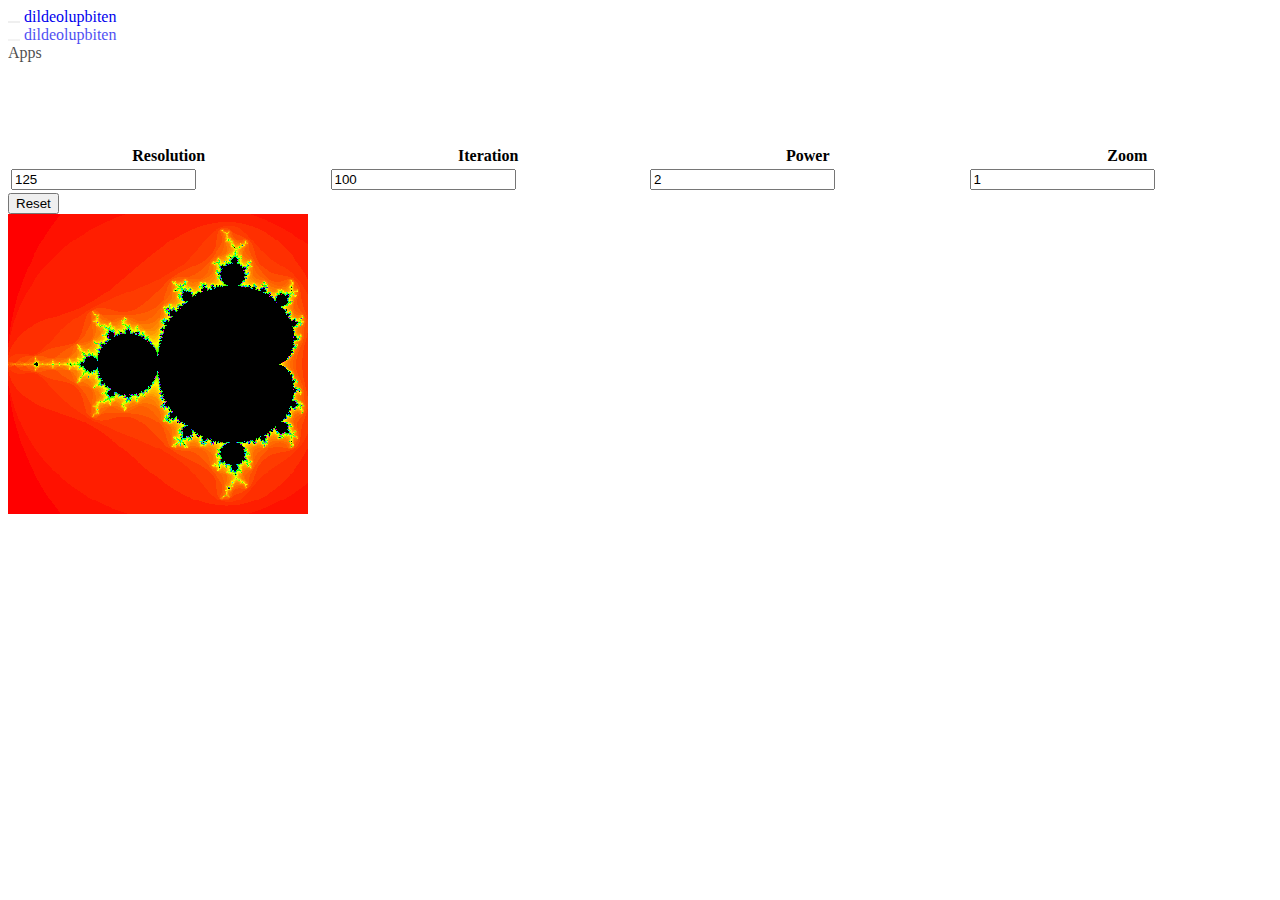
<file: index.html>
<!DOCTYPE html>
<html lang="en">
<head>
    <meta charset="UTF-8">
    <meta name="viewport" content="width=device-width, initial-scale=1, shrink-to-fit=no">
    <title>dildeolupbiten - Home</title>
    <link href="https://cdn.jsdelivr.net/npm/bootstrap@5.0.2/dist/css/bootstrap.min.css" rel="stylesheet" integrity="sha384-EVSTQN3/azprG1Anm3QDgpJLIm9Nao0Yz1ztcQTwFspd3yD65VohhpuuCOmLASjC" crossorigin="anonymous">
    <link href="static/css/index.css" rel="stylesheet">
<body>
    <div id="navbar" class="navbar fixed-top navbar-light bg-white justify-content-start p-2" style="background-color: ">
        <button class="navbar-toggler" type="button" data-bs-toggle="offcanvas" data-bs-target="#offcanvasExample" aria-controls="offcanvasExample">
            <span class="navbar-toggler-icon"></span>
        </button>
        <a class="navbar-toggler" href="index.html">dildeolupbiten</a>
    </div>
    <div class="offcanvas offcanvas-start" tabindex="-2" id="offcanvasExample" aria-labelledby="offcanvasExampleLabel">
        <div class="offcanvas-header navbar navbar-light bg-white justify-content-start p-2">
            <button type="button" class="navbar-toggler" data-bs-dismiss="offcanvas" aria-label="Close">
                <span class="navbar-toggler-icon"></span>
            </button>
            <a class="navbar-toggler" href="index.html">dildeolupbiten</a>
        </div>
        <div id="offcanvas-body" class="offcanvas-body navbar-light bg-white"></div>
    </div>
    <script src="static/js/index.js"></script>
    <script>
        const dropdown = new Dropdown([
            {"innerHTML": "Apps", "children": [
                {"href": "apps/binomial_probability/index.html", "innerHTML": "Binomial Probability"},
                {"href": "apps/linear_regression/index.html", "innerHTML": "Linear Regression"},
                {"href": "apps/newton_rhapson/index.html", "innerHTML": "Newton-Rhapson"},
                {"href": "apps/rl_qlearning/index.html", "innerHTML": "RL - QLearning"}
            ]}
        ]);
    </script>
    <script src="static/js/table.js"></script>
    <script>
        const table = new Table(["Resolution", "Iteration", "Power", "Zoom"], document.body, 0);
    </script>
    <div class="d-flex justify-content-center">
        <button id="reset" class="btn btn-dark">Reset</button>
    </div>
    <div class="d-flex justify-content-center my-3">
        <canvas id="canvas" style="background-color: white;"></canvas>
    </div>
    <script src="static/js/mandelbrot.js"></script>
    <script src="https://cdn.jsdelivr.net/npm/bootstrap@5.0.2/dist/js/bootstrap.bundle.min.js" integrity="sha384-MrcW6ZMFYlzcLA8Nl+NtUVF0sA7MsXsP1UyJoMp4YLEuNSfAP+JcXn/tWtIaxVXM" crossorigin="anonymous"></script>
</body>
</html>
</file>
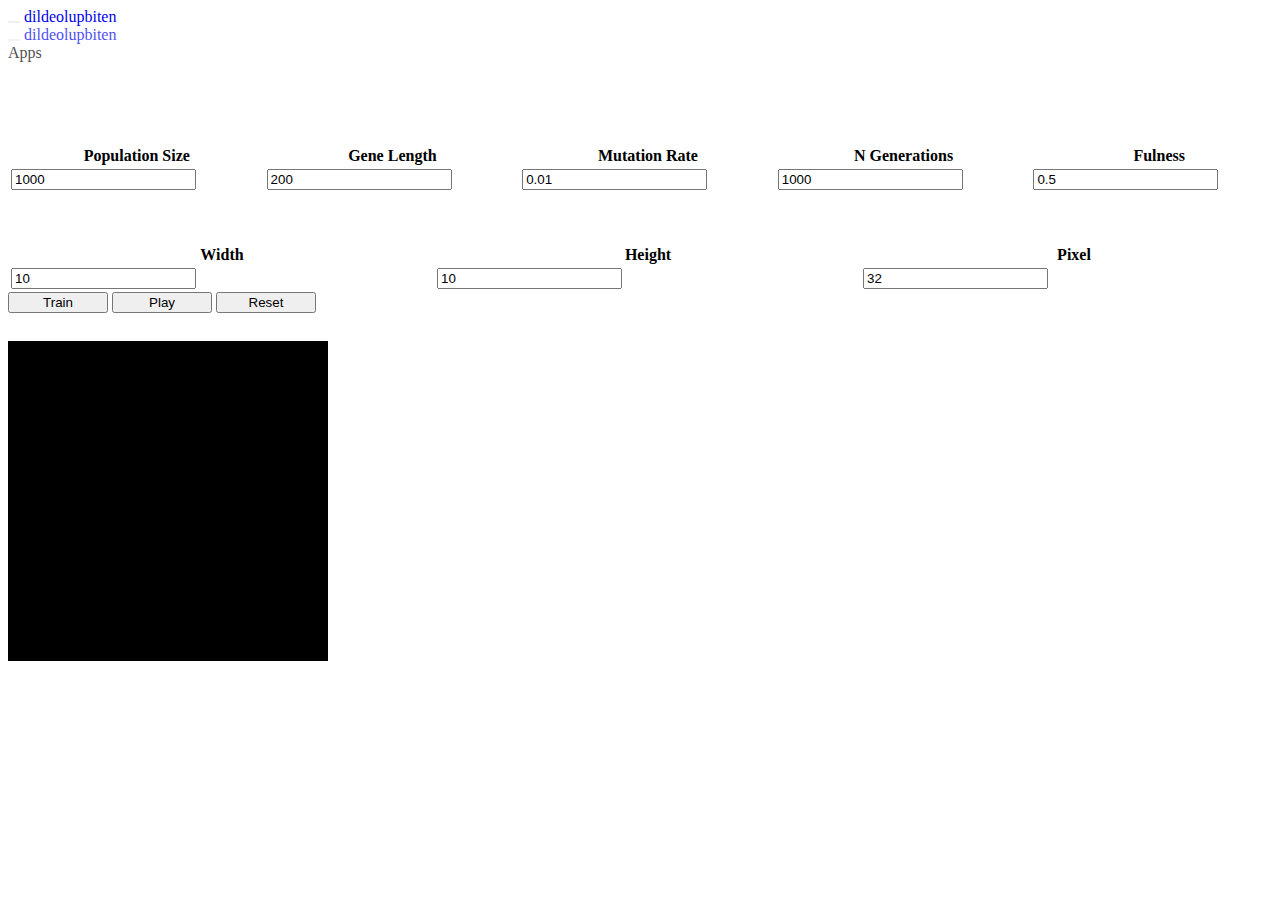
<file: apps/genetic_algorithm/index.html>
<!DOCTYPE html>
<html lang="en">
<head>
    <meta charset="UTF-8">
    <meta name="viewport" content="width=device-width, initial-scale=1, shrink-to-fit=no">
    <title>dildeolupbiten - Genetic Algorithm</title>
    <link href="https://cdn.jsdelivr.net/npm/bootstrap@5.0.2/dist/css/bootstrap.min.css" rel="stylesheet" integrity="sha384-EVSTQN3/azprG1Anm3QDgpJLIm9Nao0Yz1ztcQTwFspd3yD65VohhpuuCOmLASjC" crossorigin="anonymous">
    <link href="../../static/css/index.css" rel="stylesheet">
<body>
    <div id="navbar" class="navbar fixed-top navbar-light bg-white justify-content-start p-2 d-inline-flex" style="background-color: ">
        <button class="navbar-toggler" type="button" data-bs-toggle="offcanvas" data-bs-target="#offcanvasExample" aria-controls="offcanvasExample">
            <span class="navbar-toggler-icon"></span>
        </button>
        <a class="navbar-toggler" href="../../index.html">dildeolupbiten</a>
    </div>
    <div class="offcanvas offcanvas-start" tabindex="-2" id="offcanvasExample" aria-labelledby="offcanvasExampleLabel">
        <div class="offcanvas-header navbar navbar-light bg-white justify-content-start p-2">
            <button type="button" class="navbar-toggler" data-bs-dismiss="offcanvas" aria-label="Close">
                <span class="navbar-toggler-icon"></span>
            </button>
            <a class="navbar-toggler" href="../../index.html">dildeolupbiten</a>
        </div>
        <div id="offcanvas-body" class="offcanvas-body navbar-light bg-white"></div>
    </div>
    <script src="../../static/js/index.js"></script>
    <script>
        const entries = [
            {"innerHTML": "Apps", "children": [
                {"href": "../binomial_probability/index.html", "innerHTML": "Binomial Probability"},
                {"href": "index.html", "innerHTML": "Genetic Algorithm"},
                {"href": "../linear_regression/index.html", "innerHTML": "Linear Regression"},
                {"href": "../newton_rhapson/index.html", "innerHTML": "Newton-Rhapson"},
                {"href": "../rl_qlearning/index.html", "innerHTML": "RL - QLearning"}
                
            ]}
        ];
        const dropdown = new Dropdown(entries);
    </script>
    <script src="../../static/js/table.js"></script>
    <script src="static/js/table.js"></script>
    <div class="d-flex justify-content-center">
        <button id="btn_train" class="btn btn-dark mx-2" style="width: 100px;">Train</button>
        <button id="btn_play" class="btn btn-dark mx-2" style="width: 100px;">Play</button>
        <button id="btn_reset" class="btn btn-dark mx-2" style="width: 100px;">Reset</button>
    </div>
    <div class="d-flex justify-content-center mt-4">
        <div class="progress w-25 text-center text-dark">
            <div id="pbar" class="progress-bar bg-success" role="progressbar" style="width: 0%" aria-valuenow="0" aria-valuemin="0" aria-valuemax="100"></div>
        </div>
    </div>
    <div id="container" class="d-flex justify-content-center mt-4">
        <table class="table table-sm container w-25">
            <tr>
                <td id="gen label" class="bg-dark text-light text-center">Generation</td>
            </tr>
            <tr>
                <td class="text-center" id="gen"></td>
            </tr>
        </table>
    </div>
    <div class="d-flex justify-content-center my-2">
        <canvas id="canvas" style="background-color: black;"></canvas>
    </div>
    <script src="static/js/consts.js"></script>
    <script src="static/js/grid.js"></script>
    <script src="static/js/maze.js"></script>
    <script src="static/js/utils.js"></script>
    <script src="static/js/index.js"></script>
    <script src="https://cdn.jsdelivr.net/npm/bootstrap@5.0.2/dist/js/bootstrap.bundle.min.js" integrity="sha384-MrcW6ZMFYlzcLA8Nl+NtUVF0sA7MsXsP1UyJoMp4YLEuNSfAP+JcXn/tWtIaxVXM" crossorigin="anonymous"></script>
</body>
</html>
</file>
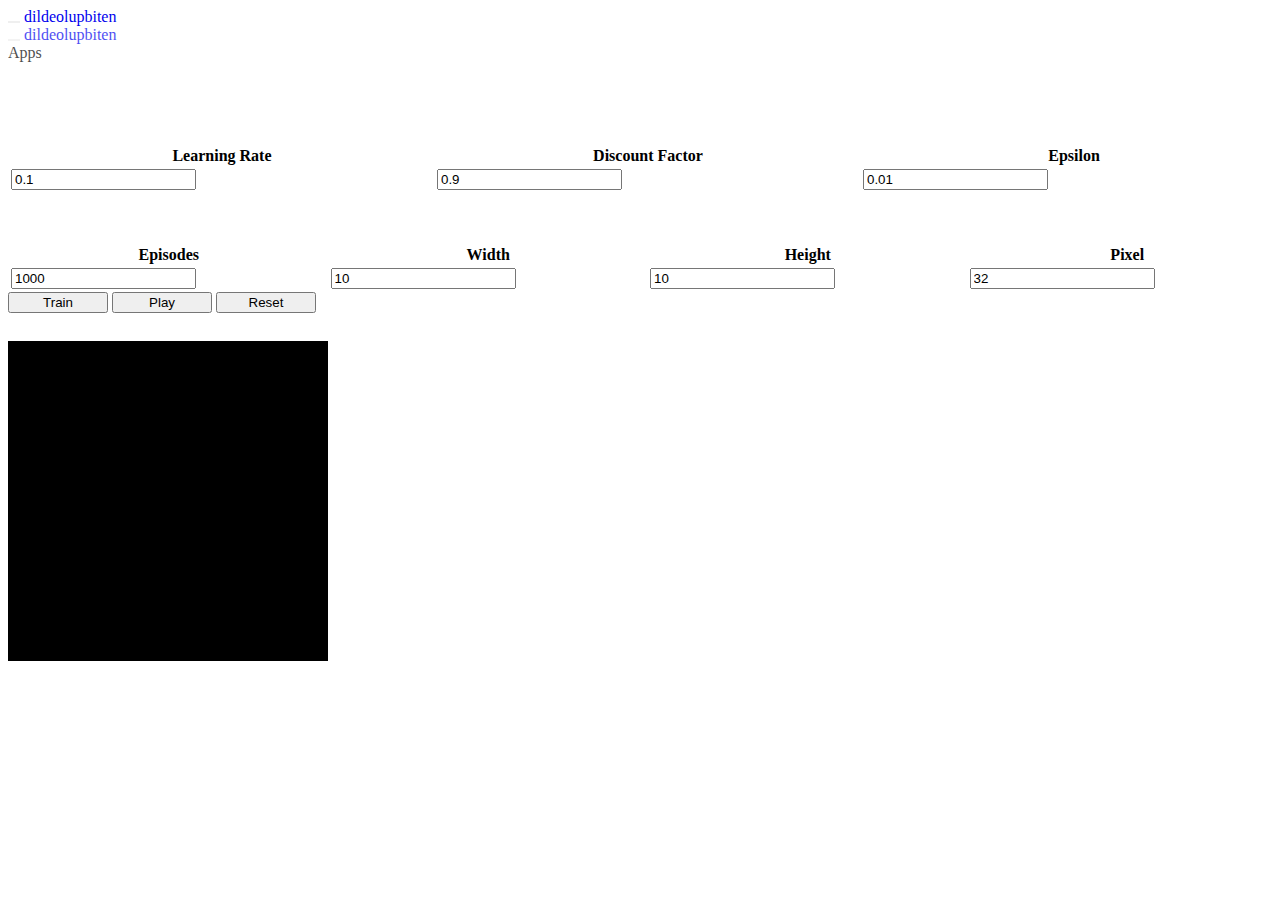
<file: apps/rl_qlearning/index.html>
<!DOCTYPE html>
<html lang="en">
<head>
    <meta charset="UTF-8">
    <meta name="viewport" content="width=device-width, initial-scale=1, shrink-to-fit=no">
    <title>dildeolupbiten - RL - QLearning</title>
    <link href="https://cdn.jsdelivr.net/npm/bootstrap@5.0.2/dist/css/bootstrap.min.css" rel="stylesheet" integrity="sha384-EVSTQN3/azprG1Anm3QDgpJLIm9Nao0Yz1ztcQTwFspd3yD65VohhpuuCOmLASjC" crossorigin="anonymous">
    <link href="../../static/css/index.css" rel="stylesheet">
<body>
    <div id="navbar" class="navbar fixed-top navbar-light bg-white justify-content-start p-2 d-inline-flex" style="background-color: ">
        <button class="navbar-toggler" type="button" data-bs-toggle="offcanvas" data-bs-target="#offcanvasExample" aria-controls="offcanvasExample">
            <span class="navbar-toggler-icon"></span>
        </button>
        <a class="navbar-toggler" href="../../index.html">dildeolupbiten</a>
    </div>
    <div class="offcanvas offcanvas-start" tabindex="-2" id="offcanvasExample" aria-labelledby="offcanvasExampleLabel">
        <div class="offcanvas-header navbar navbar-light bg-white justify-content-start p-2">
            <button type="button" class="navbar-toggler" data-bs-dismiss="offcanvas" aria-label="Close">
                <span class="navbar-toggler-icon"></span>
            </button>
            <a class="navbar-toggler" href="../../index.html">dildeolupbiten</a>
        </div>
        <div id="offcanvas-body" class="offcanvas-body navbar-light bg-white"></div>
    </div>
    <script src="../../static/js/index.js"></script>
    <script>
        const entries = [
            {"innerHTML": "Apps", "children": [
                {"href": "../binomial_probability/index.html", "innerHTML": "Binomial Probability"},
                {"href": "../linear_regression/index.html", "innerHTML": "Linear Regression"},
                {"href": "../newton_rhapson/index.html", "innerHTML": "Newton-Rhapson"},
                {"href": "index.html", "innerHTML": "RL - QLearning"},
            ]}
        ];
        const dropdown = new Dropdown(entries);
    </script>
    <script src="../../static/js/table.js"></script>
    <script src="static/js/table.js"></script>
    <div class="d-flex justify-content-center">
        <button id="btn_train" class="btn btn-dark mx-2" style="width: 100px;">Train</button>
        <button id="btn_play" class="btn btn-dark mx-2" style="width: 100px;">Play</button>
        <button id="btn_reset" class="btn btn-dark mx-2" style="width: 100px;">Reset</button>
    </div>
    <div class="d-flex justify-content-center mt-4">
        <div class="progress w-25 text-center text-dark">
            <div id="pbar" class="progress-bar bg-success" role="progressbar" style="width: 0%" aria-valuenow="0" aria-valuemin="0" aria-valuemax="100"></div>
        </div>
    </div>
    <div id="container" class="d-flex justify-content-center mt-4">
        <table class="table table-sm container w-25">
            <tr>
                <td id="avg. size label" class="bg-dark text-light text-center">Avg. Size</td>
            </tr>
            <tr>
                <td class="text-center" id="avg. size"></td>
            </tr>
        </table>
    </div>
    <div class="d-flex justify-content-center my-2">
        <canvas id="canvas" style="background-color: black;"></canvas>
    </div>
    <script src="static/js/consts.js"></script>
    <script src="static/js/snake.js"></script>
    <script src="static/js/agent.js"></script>
    <script src="static/js/utils.js"></script>
    <script src="static/js/index.js"></script>
    <script src="https://cdn.jsdelivr.net/npm/bootstrap@5.0.2/dist/js/bootstrap.bundle.min.js" integrity="sha384-MrcW6ZMFYlzcLA8Nl+NtUVF0sA7MsXsP1UyJoMp4YLEuNSfAP+JcXn/tWtIaxVXM" crossorigin="anonymous"></script>
</body>
</html>
</file>
<file: static/css/index.css>
html, body {
    width: 100%;
    height: 100%
    top: 0px;
    left: 0px;
}

a,
.navbar-toggler,
.navbar-toggler:focus,
.navbar-toggler:active {
    outline: none;
    box-shadow: none;
    border: none;
    text-decoration: none;
}

.offcanvas {
    opacity: .7;
}

.menu-link:hover {
    background-color: #212529;
    color: #ffffff
}

.navbar-toggler {
    font-size: 16px;
}

#navbar {
    z-index: 1;
}
</file>
